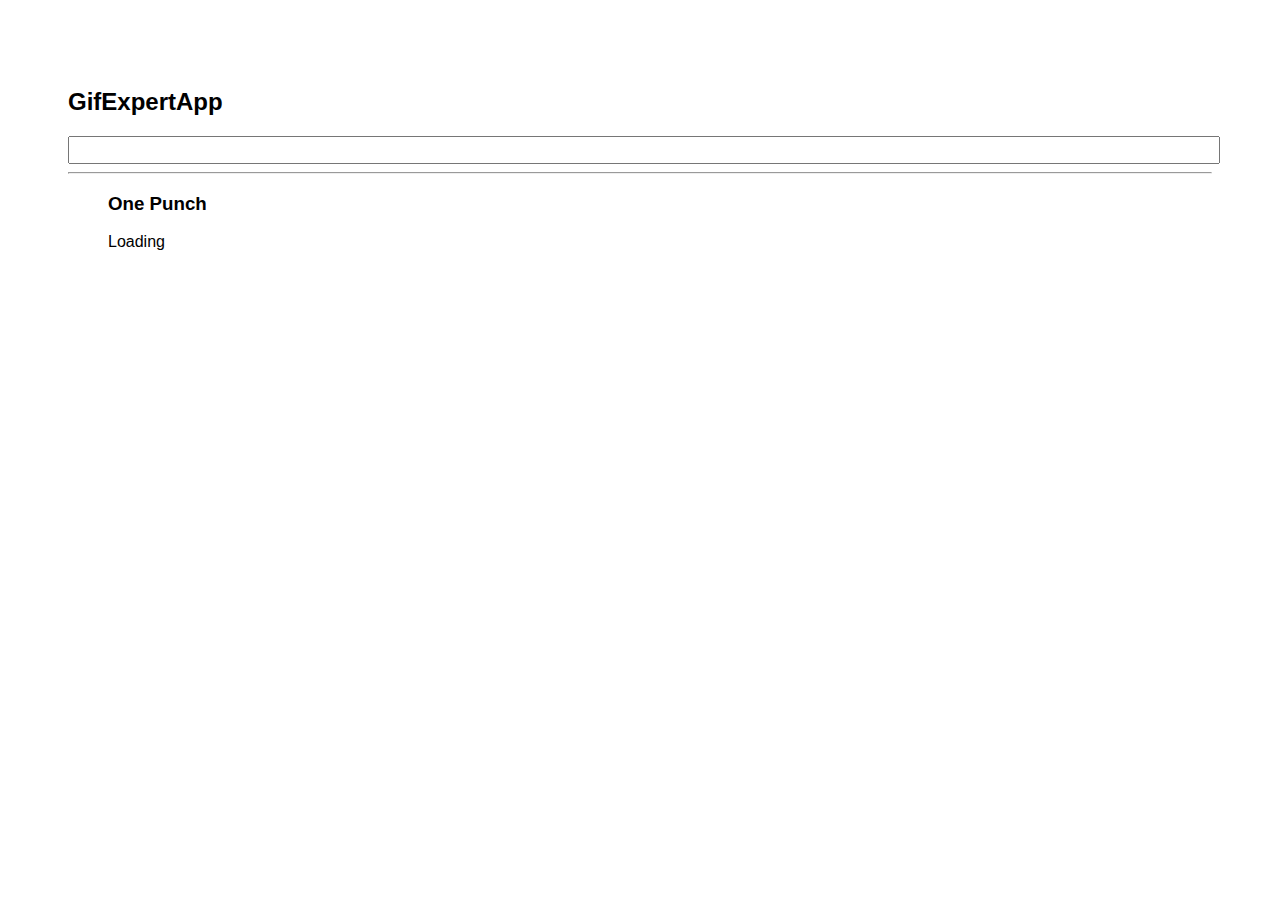
<file: docs/index.html>
<!doctype html>
<html lang="en">

<head>
    <meta charset="utf-8" />
    <link rel="icon" href="./favicon.ico" />
    <meta name="viewport" content="width=device-width,initial-scale=1" />
    <meta name="theme-color" content="#000000" />
    <meta name="description" content="Web site created using create-react-app" />
    <link rel="apple-touch-icon" href="./logo192.png" />
    <link rel="manifest" href="./manifest.json" />
    <link rel="stylesheet" href="https://cdnjs.cloudflare.com/ajax/libs/animate.css/4.1.1/animate.min.css" />
    <title>GifExpertApp</title>
    <link href="./static/css/main.96a231d4.chunk.css" rel="stylesheet">
</head>

<body><noscript>You need to enable JavaScript to run this app.</noscript>
    <div id="root"></div>
    <script>!function (e) { function r(r) { for (var n, p, f = r[0], i = r[1], l = r[2], c = 0, s = []; c < f.length; c++)p = f[c], Object.prototype.hasOwnProperty.call(o, p) && o[p] && s.push(o[p][0]), o[p] = 0; for (n in i) Object.prototype.hasOwnProperty.call(i, n) && (e[n] = i[n]); for (a && a(r); s.length;)s.shift()(); return u.push.apply(u, l || []), t() } function t() { for (var e, r = 0; r < u.length; r++) { for (var t = u[r], n = !0, f = 1; f < t.length; f++) { var i = t[f]; 0 !== o[i] && (n = !1) } n && (u.splice(r--, 1), e = p(p.s = t[0])) } return e } var n = {}, o = { 1: 0 }, u = []; function p(r) { if (n[r]) return n[r].exports; var t = n[r] = { i: r, l: !1, exports: {} }; return e[r].call(t.exports, t, t.exports, p), t.l = !0, t.exports } p.m = e, p.c = n, p.d = function (e, r, t) { p.o(e, r) || Object.defineProperty(e, r, { enumerable: !0, get: t }) }, p.r = function (e) { "undefined" != typeof Symbol && Symbol.toStringTag && Object.defineProperty(e, Symbol.toStringTag, { value: "Module" }), Object.defineProperty(e, "__esModule", { value: !0 }) }, p.t = function (e, r) { if (1 & r && (e = p(e)), 8 & r) return e; if (4 & r && "object" == typeof e && e && e.__esModule) return e; var t = Object.create(null); if (p.r(t), Object.defineProperty(t, "default", { enumerable: !0, value: e }), 2 & r && "string" != typeof e) for (var n in e) p.d(t, n, function (r) { return e[r] }.bind(null, n)); return t }, p.n = function (e) { var r = e && e.__esModule ? function () { return e.default } : function () { return e }; return p.d(r, "a", r), r }, p.o = function (e, r) { return Object.prototype.hasOwnProperty.call(e, r) }, p.p = "/"; var f = this["webpackJsonpgif-expert-app"] = this["webpackJsonpgif-expert-app"] || [], i = f.push.bind(f); f.push = r, f = f.slice(); for (var l = 0; l < f.length; l++)r(f[l]); var a = i; t() }([])</script>
    <script src="./static/js/2.49446f5b.chunk.js"></script>
    <script src="./static/js/main.7df0a59f.chunk.js"></script>
</body>

</html>
</file>
<file: docs/static/css/main.96a231d4.chunk.css>
*{font-family:Helvetica,Arial,sans-serif}body{padding:60px}input{color:grey;font-size:1.2rem;width:100%}.card-grid{display:flex;flex-direction:row;flex-wrap:wrap}.card{align-content:center;border:1pc solid grey;border-radius:6px;margin-bottom:10px;margin-right:10px;overflow:hidden}.card p{padding:5px;text-align:center}.card img{max-height:170px}
/*# sourceMappingURL=main.96a231d4.chunk.css.map */
</file>
